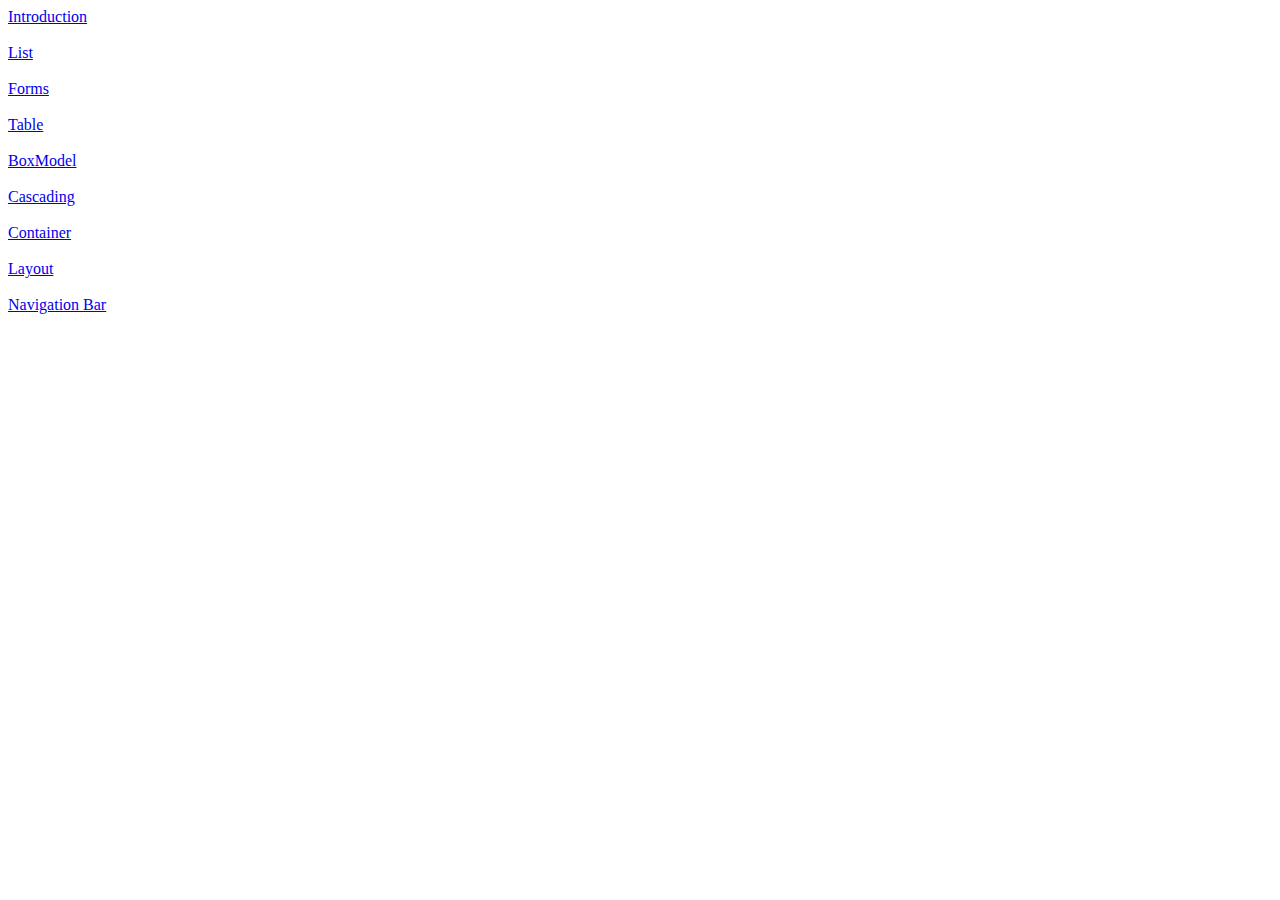
<file: index.html>
<html>
    <head>
        <title>Index</title>
    </head>
     <body>
        <!--LInks of others page-->
        <div>
            <a href="introduction.html"> Introduction </a><br><br>
        </div>
        <div>
            <a href="list.html"> List </a> <br><br>
        </div>
        <div>
            <a href="forms1.html"> Forms </a> <br><br> 
        </div>
            <div>
                <a href="table1.html"> Table </a><br><br> 
            </div>
            <div>
                <a href="boxmodel.html"> BoxModel </a><br><br> 
               </div>
            <div>
                <a href="cascading.html"> Cascading </a><br><br> 
            </div>
            <div>
                <a href="container.html"> Container </a><br><br> 
            </div>
            <div>
                <a href="layoutCSS.html"> Layout </a><br><br> 
             </div>
            <div>
                <a href="navigation.css"> Navigation Bar </a><br><br> 
            </div>
            
        </div>
     </body>

</html>
</file>
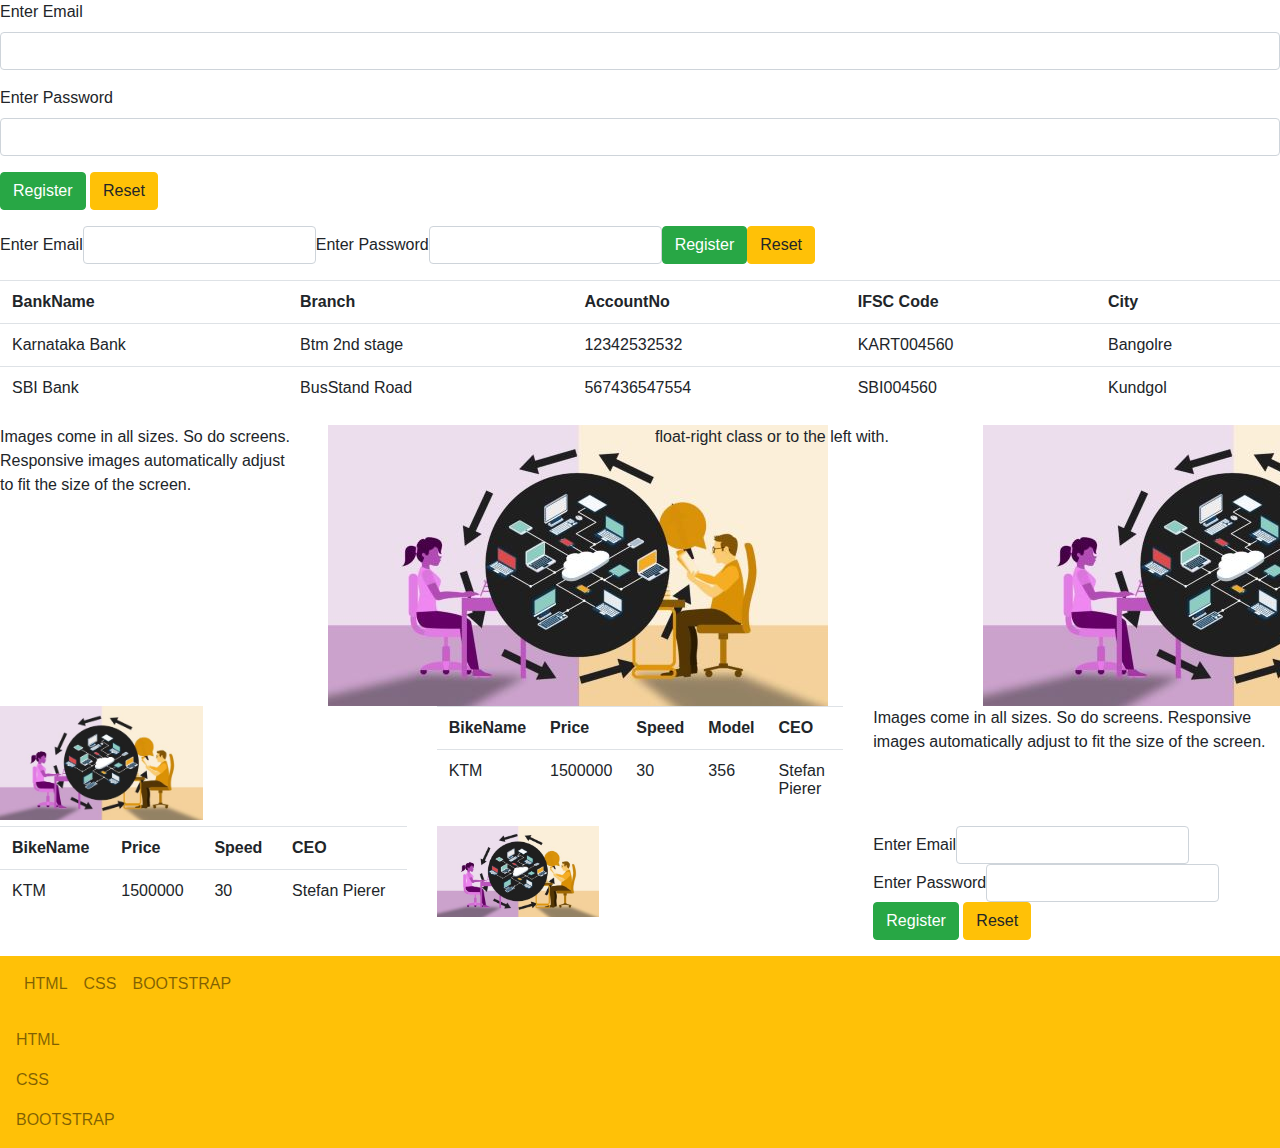
<file: bootstrap.html>
<html>
<head>
    <title> BOOTSTRAP</title>
    <meta name="viewport" content="width=device-width, initial-scale=1">
    <link rel="stylesheet" href="https://cdn.jsdelivr.net/npm/bootstrap@4.6.2/dist/css/bootstrap.min.css">
</head>
<body>
    
</body>
<form>
    <div class="form-group">
        <label> Enter Email</label>
        <input  class="form-control" type="email" name="email">
         
    </div>
    <div class="form-group">
        <label> Enter Password </label>
        <input  class="form-control" type="password" name="password">
  </div>
  
    <button type="submit" class="btn btn-success" color:blue; > Register</button>
    <button type="reset" class="btn btn-warning" color: > Reset</button>
</form>

<form class="form-inline">
    <div class="form-group">
        <label> Enter Email</label>
        <input  class="form-control" type="email" name="email">
         
    </div>
    <div class="form-group">
        <label> Enter Password </label>
        <input  class="form-control" type="password" name="password">
  </div>
  
    <button type="submit" class="btn btn-success" > Register</button>
    <button type="reset" class="btn btn-warning" > Reset</button>
</form>

      <table class="table">
        <tr>
            <th>BankName</th>
            <th>Branch</th>
            <th>AccountNo</th>
            <th>IFSC Code</th>
            <th>City</th>
        </tr>
        <tr>
            <td>Karnataka Bank</td>
            <td>Btm 2nd stage</td>
            <td>12342532532</td>
            <td>KART004560</td>
            <td>Bangolre</td>
        </tr>
        <tr>
            <td>SBI Bank</td>
            <td>BusStand Road</td>
            <td>567436547554</td>
            <td>SBI004560</td>
            <td>Kundgol</td>
        </tr>
      </table>

      <div class="row">
        <div class="col-3">
            <p>Images come in all sizes. So do screens. Responsive images automatically adjust to fit the size of the screen. </p>
          </div>
         <div class="col-3">
            <img src="image.jpg" alt="" >
        </div>
        <div class="col-3">
         <p>float-right class or to the left with.</p>
        </div>
        <div class="col-3">
            <img src="image.jpg" alt="">
        </div>
      </div>

      <div class="row">
     <div class="col-4">
        <img src="image.jpg" alt="" width="50%">
     </div>
     <div  class="col-4">
        <table class="table">
            <tr>
                <th>BikeName</th>
                <th>Price</th>
                <th>Speed</th>
                <th>Model</th>
                <th>CEO</th>
            </tr> 
            <tr>
                <td>KTM</td>
                <td>1500000</td>
                <td>30</td>
                <td>356</td>
                <td>Stefan Pierer</td>
                
            </tr>
        </table>
     </div>
     <div class="col-4">
        <p>Images come in all sizes. So do screens. Responsive images automatically adjust to fit the size of the screen.</p>
    </div>
     </div>

     <div class="row">
     <div  class="col-4">
        <table class="table">
            <tr>
                <th>BikeName</th>
                <th>Price</th>
                <th>Speed</th>
                <th>CEO</th>
            </tr> 
            <tr>
                <td>KTM</td>
                <td>1500000</td>
                <td>30</td>
                <td>Stefan Pierer</td>
                
            </tr>
        </table>
     </div>
        <div class="col-4">
           <img src="image.jpg" alt="" width="40%">
        </div>

        <div class="col-4">
        <form>
            
    <div class="form-inline">
        <label> Enter Email</label>
        <input  class="form-control" type="email" name="email">
         
    </div>

    <div class="form-inline">
        <label> Enter Password </label>
        <input  class="form-control" type="password" name="password">
  </div>
  
    <button type="submit" class="btn btn-success" color:blue; > Register</button>
    <button type="reset" class="btn btn-warning" color: > Reset</button> 

</form>
</div>
</div>

<div class="navbar navbar-expand-sm bg-warning navbar-light" >
    <ul class="navbar-nav">
        <li class="nav-item" style="color:whitesmoke;">
            <a class="nav-link"> HTML</a>
        </li>
        <li class="nav-item">
            <a class="nav-link"> CSS</a>
        </li>
        <li class="nav-item">
            <a class="nav-link">BOOTSTRAP</a>
        </li>
    
    </ul>
    </div>
    <div class="navbar bg-warning navbar-light" >
        <ul class="navbar-nav">
            <li class="nav-item" style="color:whitesmoke;">
                <a class="nav-link"> HTML</a>
            </li>
            <li class="nav-item">
                <a class="nav-link"> CSS</a>
            </li>
            <li class="nav-item">
                <a class="nav-link">BOOTSTRAP</a>
            </li>
        
        </ul>
        </div>
    
</body>
</html>
</file>
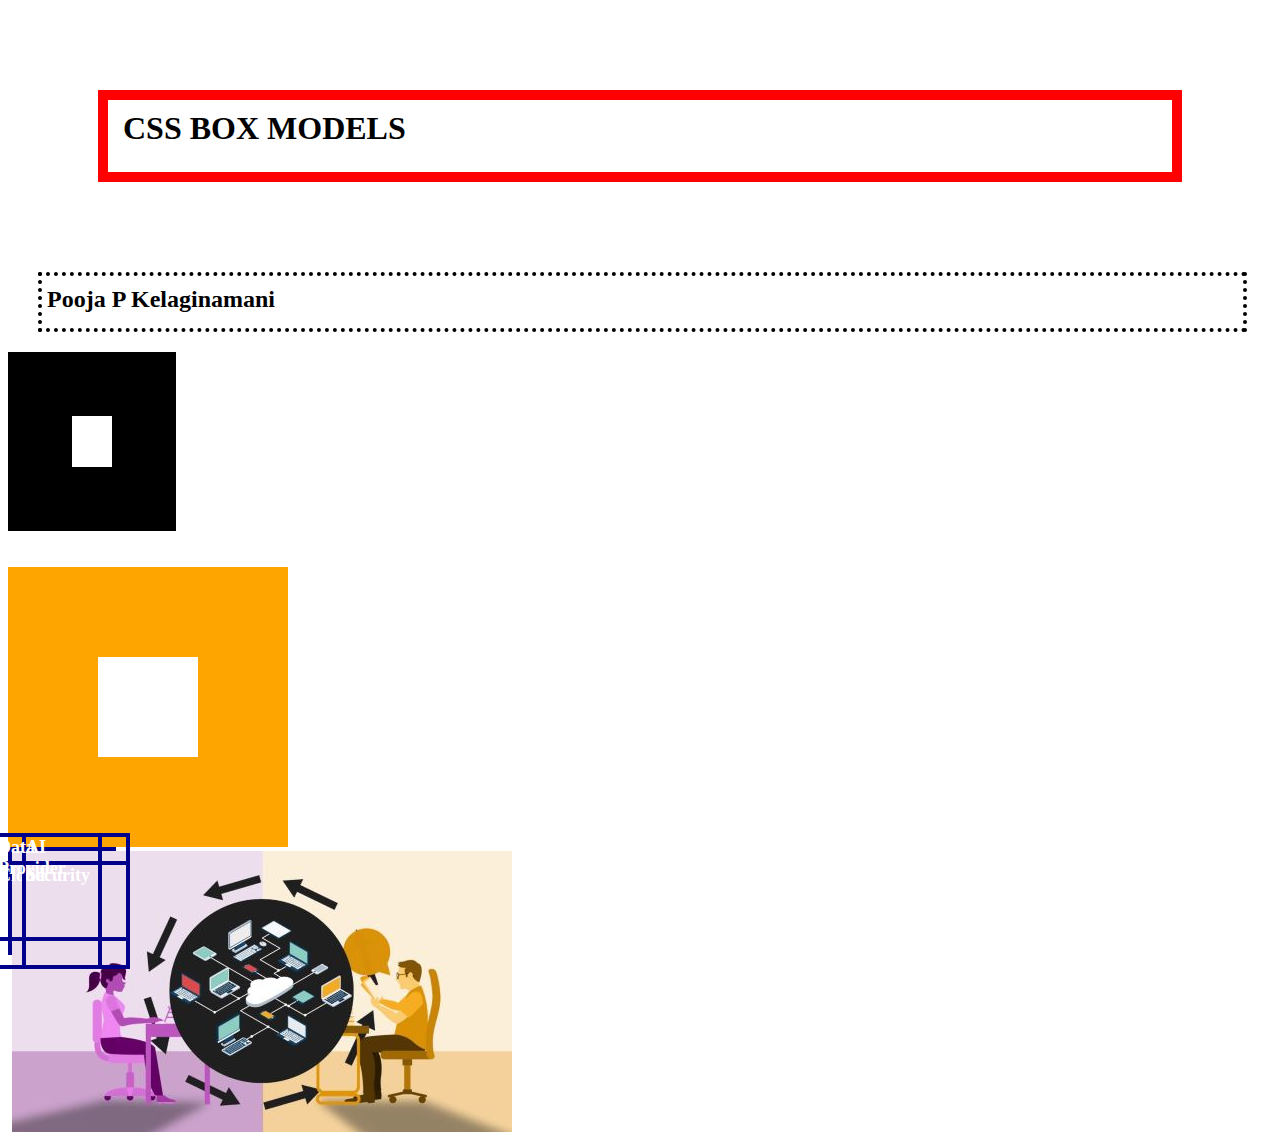
<file: boxmodel.html>
<html>
    <head>
        <title> CSS Box Model </title>

        <Style>
           /* h1{
                padding: 5px  10px 15px 20px;
                padding-left: 10px;
                border: 4px solid red;
                margin: 20px;
            }*/
            .heading{
                padding: 10px 20px 25px 15px;
                border:10px solid red;
                margin: 10cqh;
            }

            h2{
                padding-left: 5px;
                padding-top: 10px;
                padding-right: 20px;
                padding-bottom:15px;
                border: 4px dotted black;
                margin: 10px 25px 20px 30px;
                margin-top: 5vmin;


            }
            div {
                border: 4px solid darkblue;
                width: 100px;
                height: 100px;
            }
            .square{
                border: 5cqmax solid black;
                width: 5ch;
                height: 4cqi;
            }
            .rectangle{
                border: 10dvb solid orange;
                width:100px;
                height:100px;
            }
        </Style>
    </head>
    <body>
        <!--Css Box Model
       1. Margin 
       2. Border
       3. padding
    
            color
         padding-->
        
         <h1 class="heading"> CSS BOX MODELS </h1>
         <h2> Pooja P  Kelaginamani </h2>
         <div class="square"> </div> <br><br>
         <div class="rectangle"> </div>

       

<html>
<head>
  <style>
    .container {
      position: relative;
      display: inline-block;
    }
    
    .top-left, .top-right, .bottom-left, .bottom-right {
      position: absolute;
      color: white;
      font-weight: bold;
      font-size: 18px;
    }
    
    .top-left {
      top: 10px;
      left: 10px;
    }
    
    .top-right {
      top: 10px;
      right: 10px;
    }
    
    .bottom-left {
      bottom: 10px;
      left: 10px;
    }
    
    .bottom-right {
      bottom: 10px;
      right: 10px;
    }
  </style>
</head>
<body>
  <div class="container">
    <img src="image.jpg" alt="Cyber Image" />
    <div class="top-left">Security</div>
    <div class="top-right">Cloud </div>
    <div class="bottom-left">AI</div>
    <div class="bottom-right">Data Provider</div>
  </div>
</body>
</html>

   

<!--
    square
    rectangle
    sq
    rect


Square rectangle square rectangle in same row apply color for text in the box text should be at 
center of the box
-->
</file>
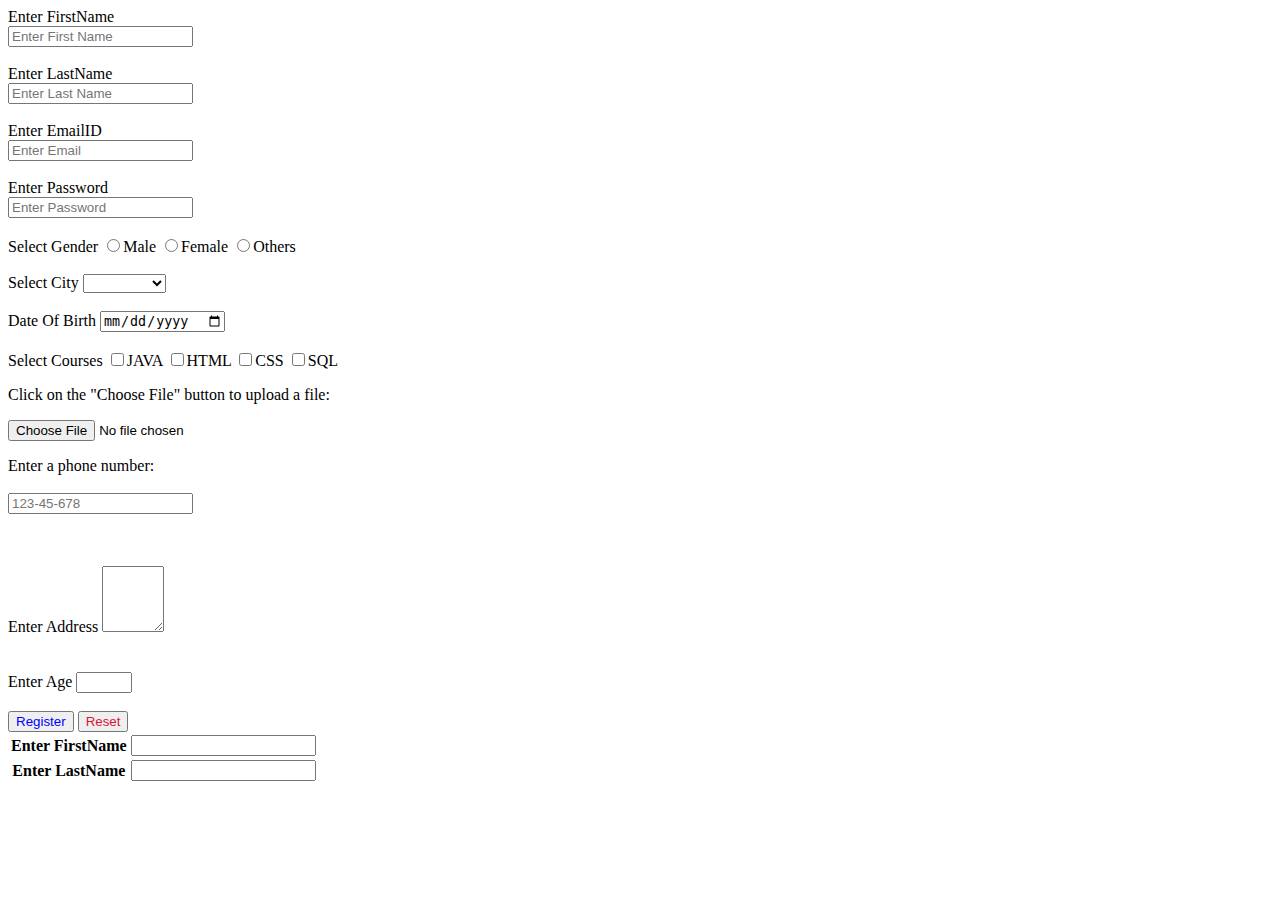
<file: forms1.html>
<html>
    <head>
        <title>FORM</title>
    </head>
    <body>
     <!--From-->
  <form>
    <div>
    <label>Enter FirstName</label><br>
    <input type="text" name="firstName" placeholder="Enter First Name" required><br><br>
    </div>
    <div>Enter LastName </div>
    <input type="text" name="lastName" placeholder="Enter Last Name" required><br><br>
    <!--Email-->
    <div>
      <label>Enter EmailID </label><br>
      <input type="email" name="email" placeholder="Enter Email" required><br><br>  
    </div>
    <div>
      <label>Enter Password </label><br>
      <input type="password" name="password" placeholder="Enter Password" required><br><br>
    </div>
    <div>
      <label> Select Gender</label>
      <input type="radio" name="gender">Male
      <input type="radio" name="gender">Female
      <input type="radio" name="gender">Others
      <br><br>
    </div>
    <!--City-->
    <div>
      <label>Select City</label>
      <select>
        <option>       </option>
        <option>Bangalore</option>
        <option>Mysore</option>
        <option>Hubli</option>
        <option>Dharwad</option>
      </select>
      <br><br>
    </div>
    <div>
      <!--date-->
      <label> Date Of Birth</label>
      <input type="date" name="dateOfBirth"><br><br>
    </div>
    
      <!--select courses = JAVA , HTML , SQL
      Types checkbox -->
      <!--Button Tag  Add field Adress , Mobile number, upload file-->

      <!--create new github respository
      username.github.io - public
    github page-->

    
    <div>
      <label> Select Courses </label>
      <input type="checkbox" >JAVA
      <input type="checkbox" >HTML
      <input type="checkbox" >CSS
      <input type="checkbox" >SQL
    </div>

    <p>Click on the "Choose File" button to upload a file:</p>

<form action="/action_page.php">
  <input type="file" id="myFile" name="filename">
  
</form>
<form action="/action_page.php">
  <label for="phone">Enter a phone number:</label><br><br>
  <input type="tel" id="phone" name="phone" placeholder="123-45-678" pattern="[0-9]{3}-[0-9]{2}-[0-9]{3}" required><br><br>
</form>
<br>
<div>

  <label>Enter Address </label>
 <textarea rows="4" cols="5"></textarea required>
</div>


<!--Age-->
<br><br>
<div>
  <label> Enter Age </label>
  <input type="number" name="age"
  min="0" max="50">
<br><br>
</div>
<div>
<button type="submit" style="color: blue;" >Register</button>

<button type="reset" style="color: crimson;">Reset</button>
</div>

<!--Verfication -->
  </form>
    </body>
</html>

<html>
  <head></head>
  <body>
<table>
  <tr>
    <th> Enter FirstName </th>
    <td><input type="text" name="firstName"></td>
  </tr>
  <tr>
    <th> Enter LastName</th>
    <td><input type="text" name="lastName" ></td>
    
  </tr>
</table>
</body>
</html>
</file>
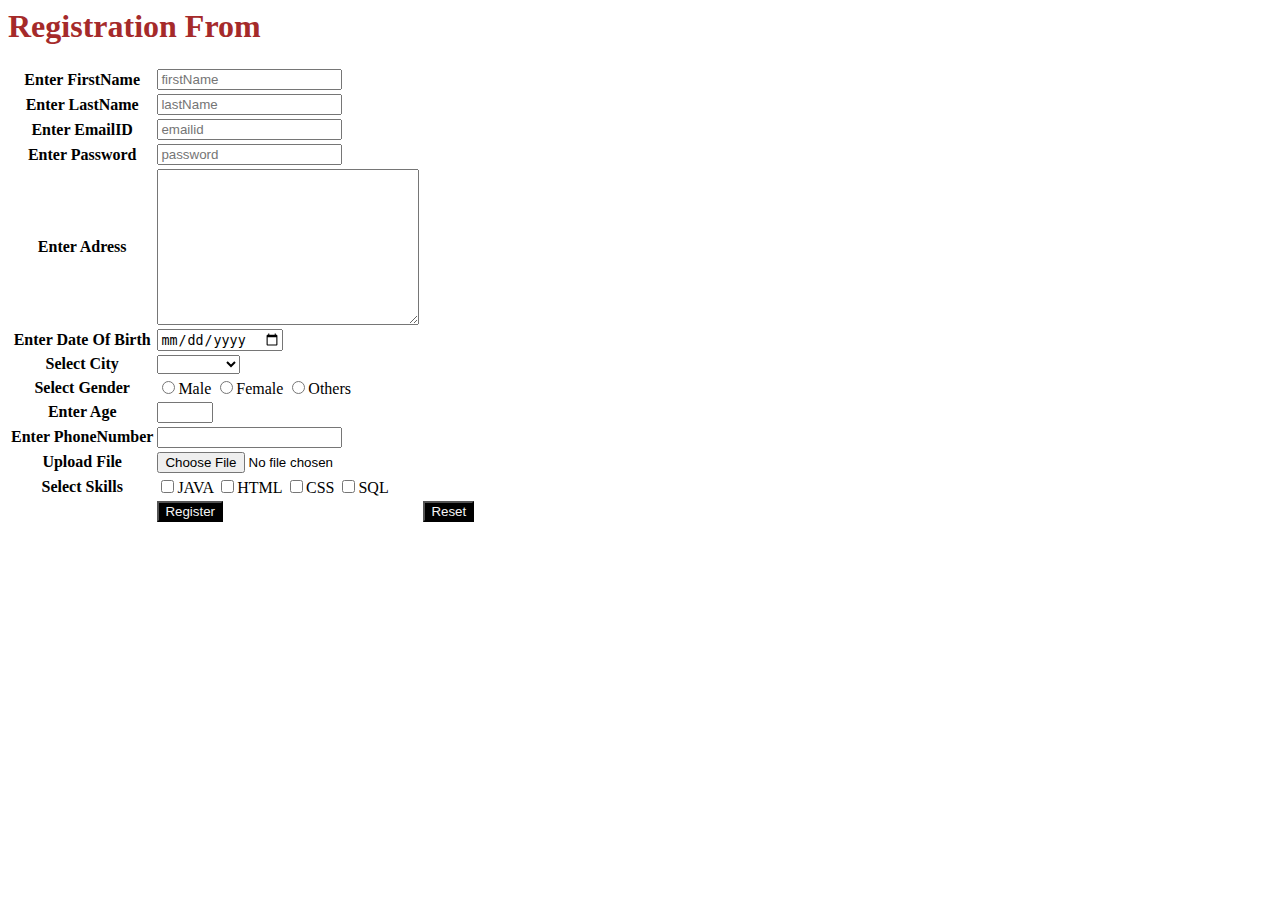
<file: forms2.html>
<html>
    <head>
        <title>FORMS</title>
        <style>
            h1{
                color: brown;
            }
        </style>
        
    </head>
    <body>
        <!--Forms-->
        <h1> Registration From </h1>
        <form>
            <table>
                <tr>
                  <th> Enter FirstName </th>
                  <td><input type="text" name="firstName" placeholder="firstName" required minlength="4"></td>
                </tr>
                <tr>
                  <th> Enter LastName</th>
                  <td><input type="text" name="lastName" placeholder="lastName" required minlength="10" ></td>
                   </tr>
                   <tr>
                    <th>Enter EmailID</th>
                    <td ><input type="text" name="email" placeholder="emailid" required ></td>
                   </tr>
                   <th>Enter Password</th>
                   <td ><input type="text" name="password" placeholder="password" required minlength="8"></td>
                  </tr>
                  <th>Enter Adress </th>
                  <td ><textarea cols="30" rows="10" required></textarea></td>
                 </tr>
                 <th>Enter Date Of Birth</th>
                 <td ><input type="date" name="dateOfBirth" placeholder="dateOfBirth" required></td>
                </tr>
                <tr>
                <th> Select City </th>
                <td><select>
                  <option>       </option>
                  <option>Bangalore</option>
                  <option>Mysore</option>
                  <option>Hubli</option>
                  <option>Dharwad</option>
                </select></td>
              </tr>
              <tr>
                <th>Select Gender</th>
                <td><input type="radio" name="gender">Male 
                <input type="radio" name="gender">Female
                <input type="radio" name="gender">Others</td>
              </tr>
               <tr>
                <th> Enter Age</th>
                <td><input type="number" name="age"
                  min="0" max="50"></td>
               </tr>
               <tr>
                <th> Enter PhoneNumber </th>
                <td><input type="tel" id="phone" name="phone"  pattern="[0-9]{3}-[0-9]{2}-[0-9]{3}" required></td>
               </tr>
               <tr>
                <th> Upload File</th>
                <td><input type="file" id="file" name="filename"></td>
               </tr>
               <tr>
                <th> Select Skills </th>
                <td><input type="checkbox" >JAVA
                  <input type="checkbox" >HTML
                  <input type="checkbox" >CSS
                  <input type="checkbox" >SQL</td>
               </tr>
               <tr>
                <th>
                  <td><button type="submit" style="color:whitesmoke; background-color: black;" >Register</button></td>
                  <td><button type="reset" style="color:whitesmoke; background-color: black;">Reset</button></td>
                </th>
               </tr>
              </table>
              
        </form>
    </body>
</html>
</file>
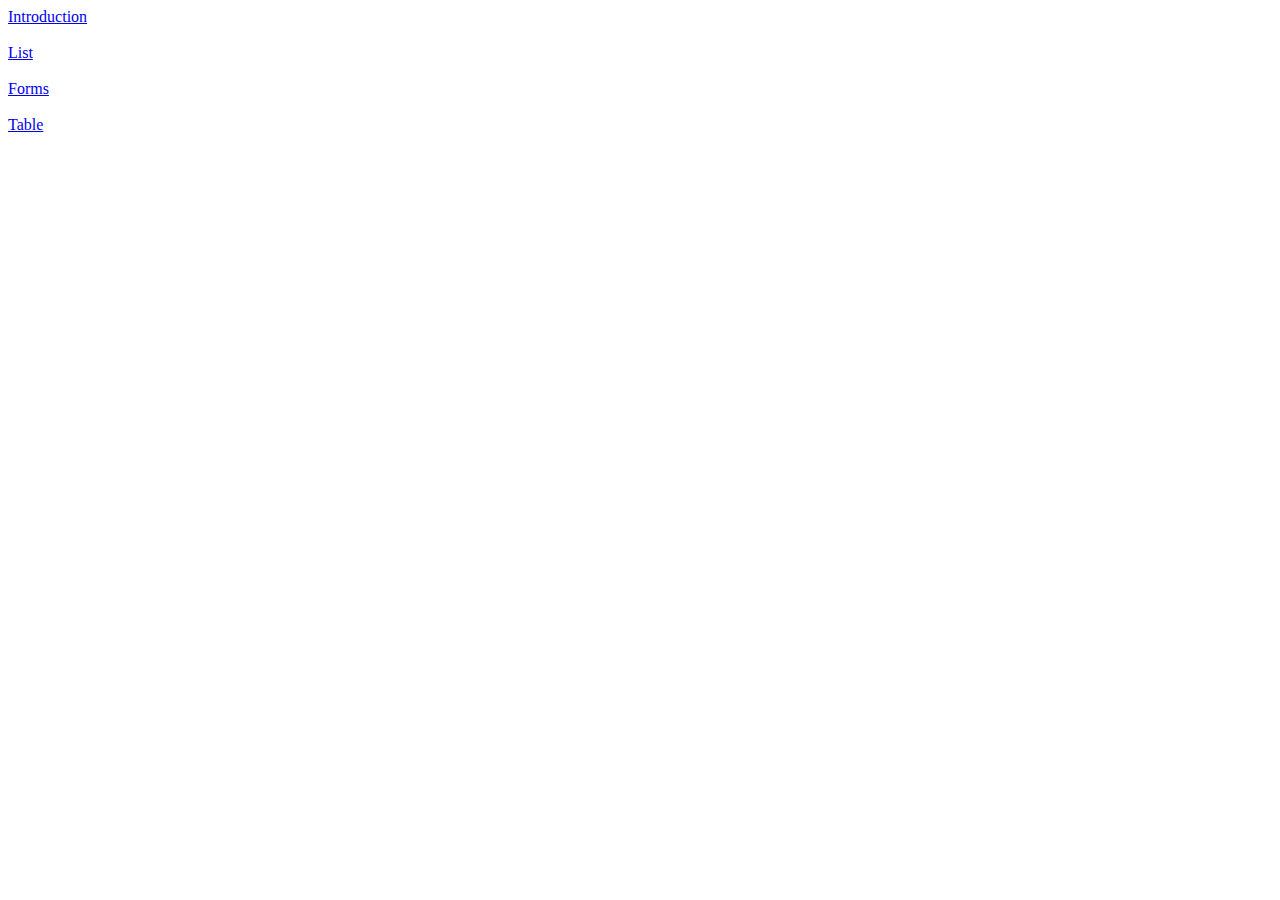
<file: index1.html>
<html>
    <head>
        <title>Index</title>
    </head>
     <body>
        <!--LInks of others page-->
        <div>
            <a href="introduction.html"> Introduction </a><br><br>
        </div>
        <div>
            <a href="list.html"> List </a> <br><br>
        </div>
        <div>
            <a href="forms1.html"> Forms </a> <br><br> 
        </div>
            <div>
                <a href="table1.html"> Table </a><br><br> 
            </div>
        
            
        </div>
     </body>

</html>
</file>
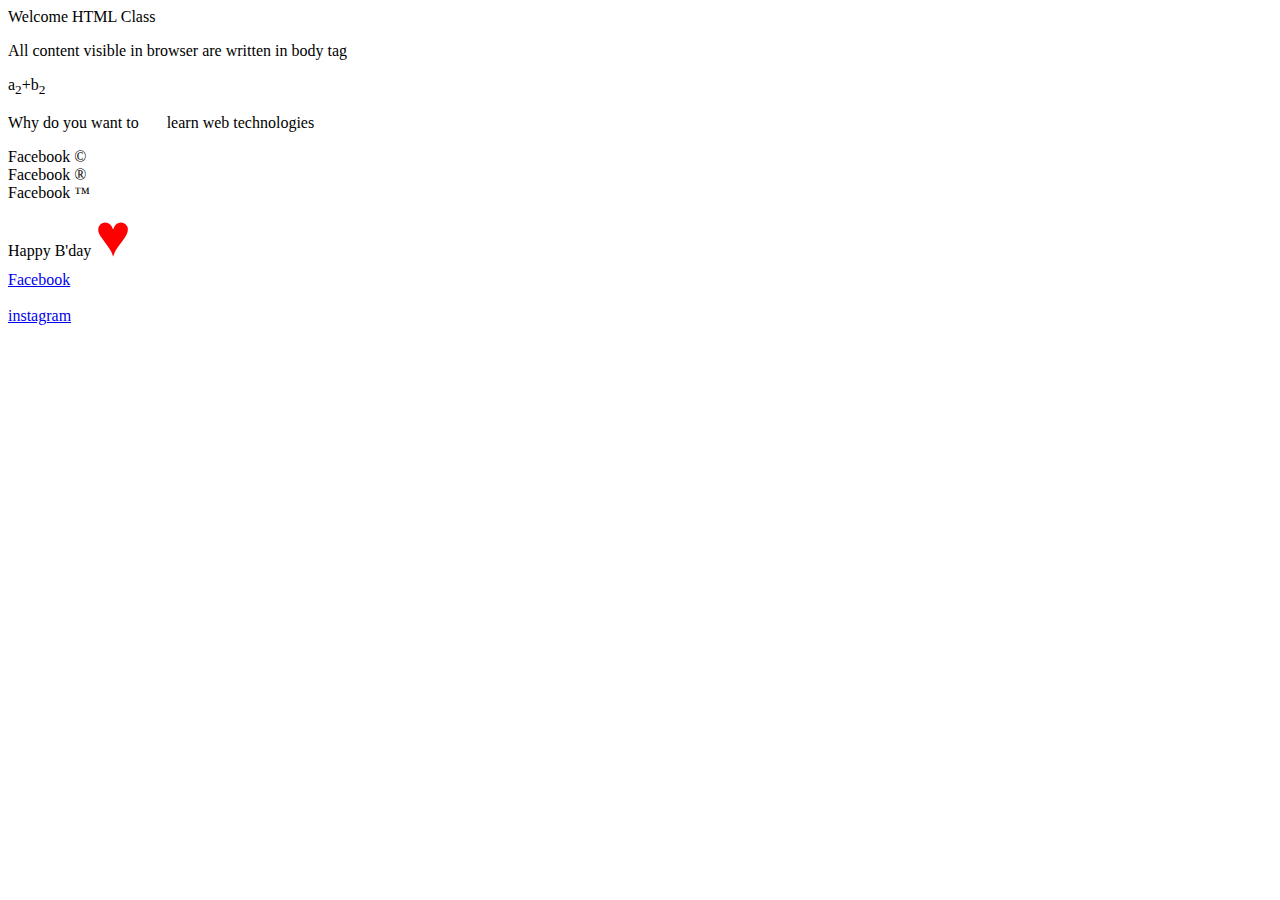
<file: introduction.html>
<html>  <!--Tag-->
<head>Welcome HTML Class     <!--start tag-->
</head> <!--closing tag-->
<body> 
<p>All content visible in browser are written in body tag</p>
</body>
<div> 
    a<sub>2</sub>+b<sub>2</sub>
</div>
<p>Why do you want to &nbsp; &nbsp; &nbsp;  learn web technologies</p>
<!--Special Symbols-->
<!--nbps - non breaking space-->

<Div>Facebook &copy;</Div>
<Div>Facebook &reg;</Div>
<Div>Facebook &trade;</Div>

<div>Happy B'day 
    <span style="color: red;font-size: 60px;">&hearts;</span>
</div>
<!--hyperlink in html-->
<!--a-anchor tag-->
<a href="https://Facebook.com">Facebook</a><br><br>
<a href="https://instagram.com">instagram</a>
</html>
</file>
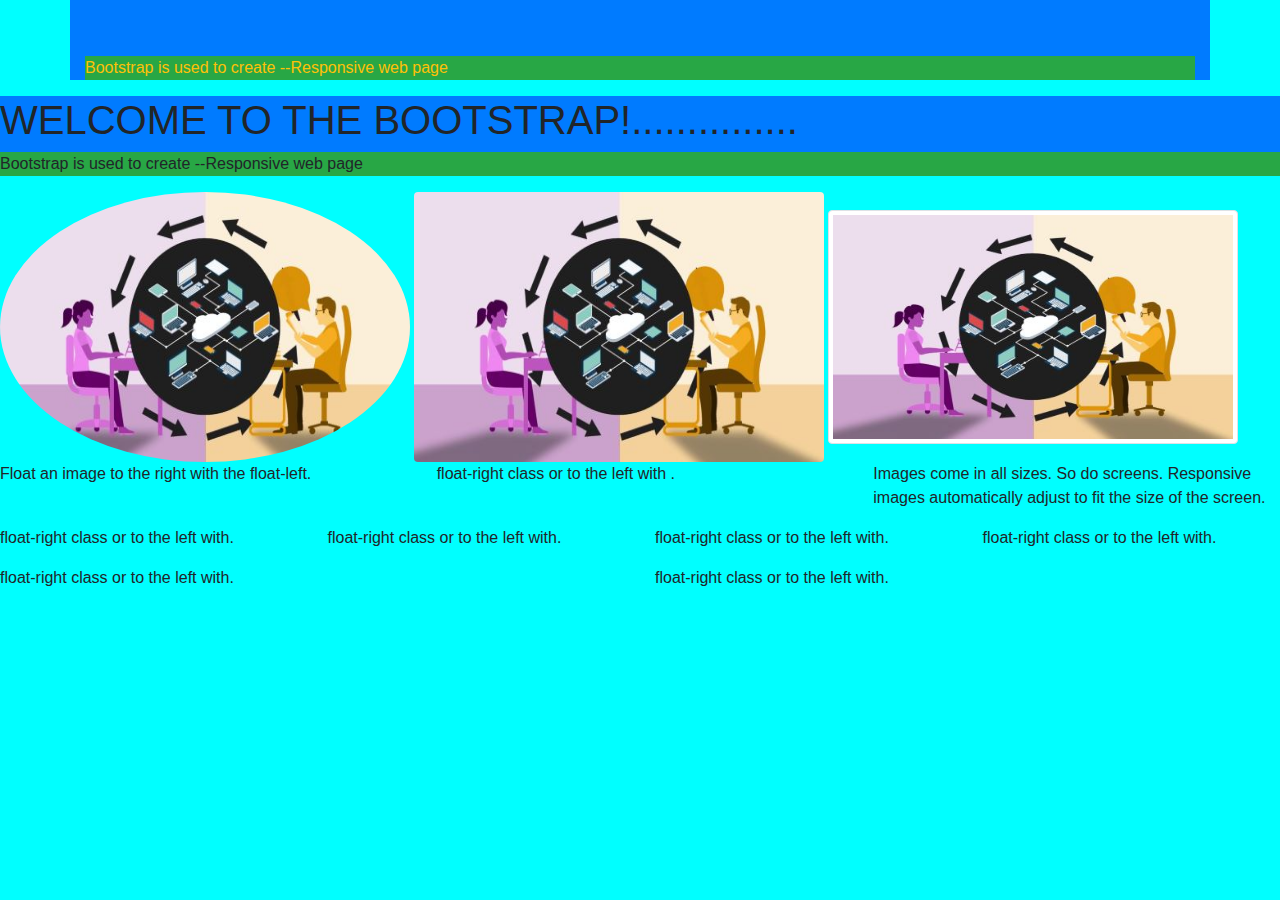
<file: layoutCSS.html>
<!--Responsive Web page - Page works on all the screens
 Screen - laptop, mobile,tablet
framework- Ready made solutions,
Bootstrap - Predefined CSS classes ,they already defined class
CSS - custom modiaquries 
bootstrap is a in -built
-->


<html>
    <head>
        <title> BootStrap</title>
        <meta charset="utf-8">
        <meta name="viewport" content="width=device-width, initial-scale=1">
        <link rel="stylesheet" href="https://cdn.jsdelivr.net/npm/bootstrap@4.6.2/dist/css/bootstrap.min.css">
    </head>
    <style>
        img{
            width: 32%;
            height: 30%;
        }
    </style>
    <body style="background-color: aqua;"> 
        
        <div class="container bg-primary">
       <h1 class="bg-primary text-primary" >WELCOME TO THE BOOTSTRAP!................</h1>  
       <p class="bg-success text-warning"> Bootstrap is used to create --Responsive web page </p>
    </div>
    <div class="container-fulid bg-primary">
        <h1 class="bg-primary">WELCOME TO THE BOOTSTRAP!...............</h1>  
        <p class="bg-success"> Bootstrap is used to create --Responsive web page </p>
     </div>

    <img src="image.jpg". class="rounded-circle" alt="">
     
    <img src="image.jpg". class="rounded"  style="border-radius: 50;"    alt="">
    
    <img src="image.jpg". class="img-thumbnail" alt="">
    
 
       <!-- Bootstrap Grids -->


       <div class="row">
            <p class="col-4"> Float an image to the right with the float-left.</p>
            <p class="col-4"> float-right class or to the left with .</p>
            <p class="col-4">Images come in all sizes. So do screens. Responsive images automatically adjust to fit the size of the screen. </p>

       </div>
           <div class="row">
            <p class="col-3">float-right class or to the left with.</p>
            <p class="col-3">float-right class or to the left with.</p>
            <p class="col-3">float-right class or to the left with.</p>
            <p class="col-3">float-right class or to the left with.</p>
           </div>
        <div class="row">
            <p class="col-6">float-right class or to the left with.</p>
            <p class="col-6">float-right class or to the left with.</p>
        </div>
    </body>
</html>


<!-- 1. Image 1,Image 2 , Image 3,Image 4
    2.Paragraph, Image, Paragraph,Image
    3.Image , Table, Paragraph
    4.Table , Image , Form  -->
</file>
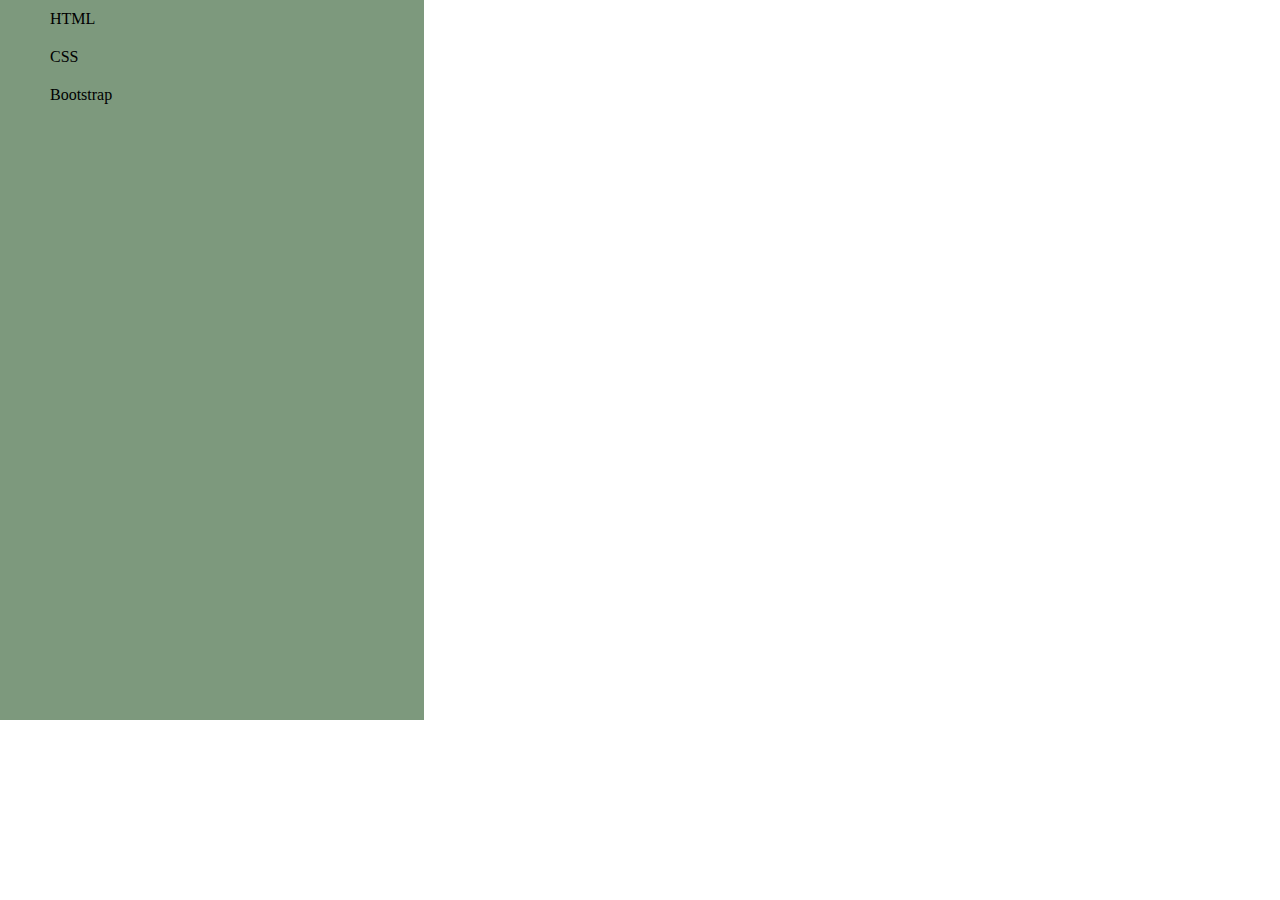
<file: navigation.html>
<html>
    <head>
   <title>NAVIGATION</title>
   <style>
    
   </style>
 <link rel="stylesheet" href="navigation.css">
 <!--rel= relations-->
    </head>
<body>
    
    <!--navigation bar-->
    <ul style="width: 30%;height: 80%; ">
        <li class="mouseOver">HTML</li>
        <li>CSS</li>
      <!--<li id="left">BootStrap</li> 
      <li style="color: red;float: right;">BootStrap</li>  -->
      <li>Bootstrap</li>  <!--. is used to class and id is used to #-->
    </ul>

  <!--Different Selector-->
  <!-- Types of CSS
how many ways we can write css
1. Internal CSS
<style>
</style>
2. External css
wec create one file we name as filename.css
 3. Inline CSS
inside tag we write style attributes

5. Pesduso-->

<!--task
create a vertical Navigation bar -->

</body>

</html>
</file>
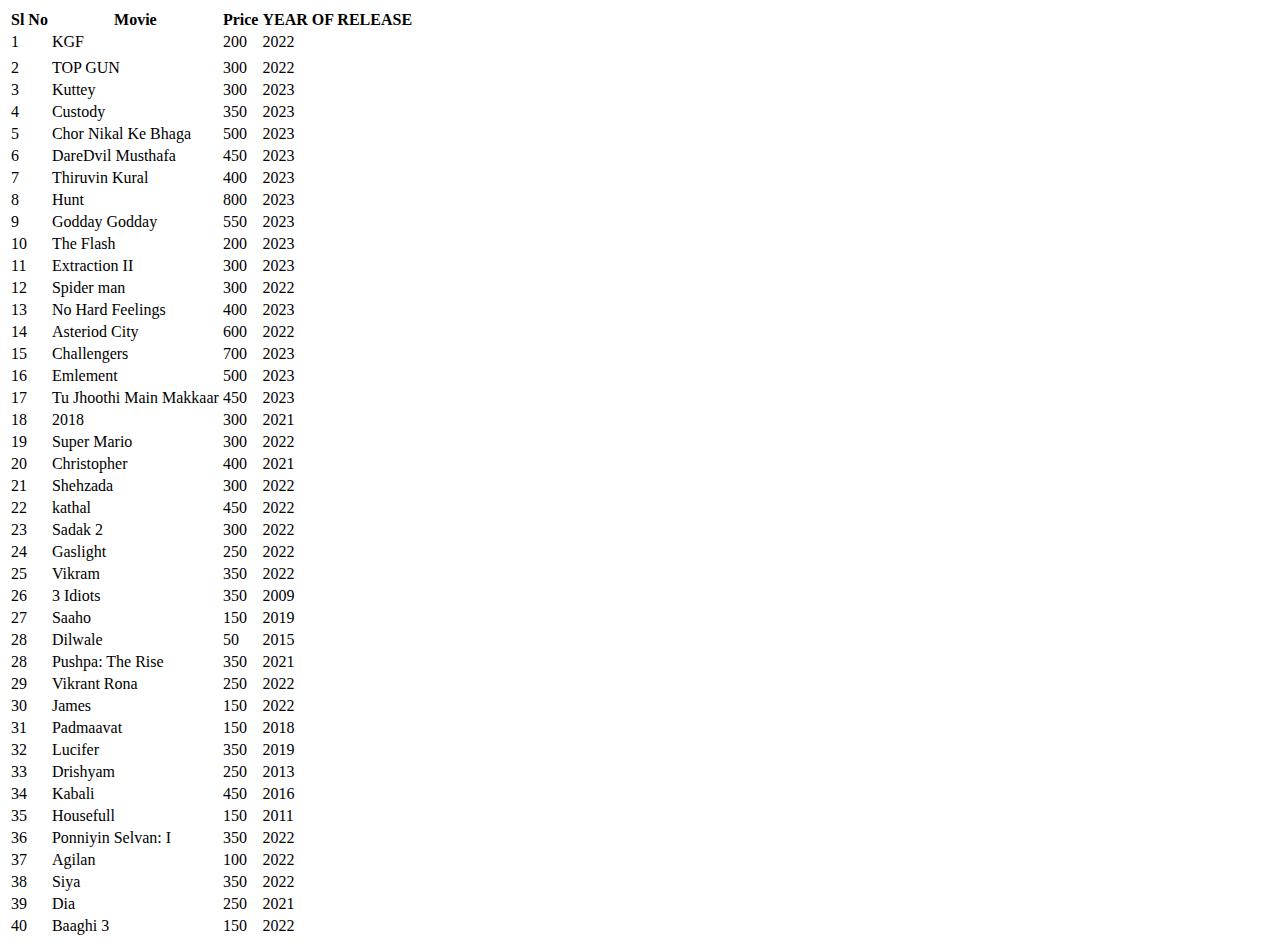
<file: table1.html>
<html>
    <head>
        <body>
            <!-- table -->
            <!-- rows,columns -->
            <!--  -->
            <table>
                <tr>
                    <th>Sl No</th>
                    <th>Movie</th>
                    <th>Price</th>
                    <th>YEAR OF RELEASE</th>
                 </tr>
                <TR>
                 <td>1</td>   
                <td>KGF</td>
                <td>200</td>
                <TD>2022</TD>
                </TR>
                <TR>
                    <td><TR>
                        <td>2</td>
                        <TD>TOP GUN</TD>
                        <TD>300</TD>
                        <TD>2022</TD>
                    </TR><TR>
                        <td>3</td>
                        <TD>Kuttey</TD>
                        <TD>300</TD>
                        <TD>2023</TD>
                    </TR><TR>
                        <td>4</td>
                        <TD>Custody</TD>
                        <TD>350</TD>
                        <TD>2023</TD>
                    </TR><TR>
                        <td>5</td>
                        <TD>Chor Nikal Ke Bhaga</TD>
                        <TD>500</TD>
                        <TD>2023</TD>
                    </TR><TR>
                        <td>6</td>
                        <TD>DareDvil Musthafa</TD>
                        <TD>450</TD>
                        <TD>2023</TD>
                    </TR><TR>
                        <td>7</td>
                        <TD>Thiruvin Kural</TD>
                        <TD>400</TD>
                        <TD>2023</TD>
                    </TR><TR>
                        <td>8</td>
                        <TD>Hunt</TD>
                        <TD>800</TD>
                        <TD>2023</TD>
                    </TR><TR>
                        <td>9</td>
                        <TD>Godday Godday</TD>
                        <TD>550</TD>
                        <TD>2023</TD>
                    </TR><TR>
                        <td>10</td>
                        <TD>The Flash</TD>
                        <TD>200</TD>
                        <TD>2023</TD>
                    </TR><TR>
                        <td>11</td>
                        <TD>Extraction II</TD>
                        <TD>300</TD>
                        <TD>2023</TD>
                    </TR><TR>
                        <td>12</td>
                        <TD>Spider man</TD>
                        <TD>300</TD>
                        <TD>2022</TD>
                    </TR><TR>
                        <td>13</td>
                        <TD>No Hard Feelings</TD>
                        <TD>400</TD>
                        <TD>2023</TD>
                    </TR><TR>
                        <td>14</td>
                        <TD>Asteriod City</TD>
                        <TD>600</TD>
                        <TD>2022</TD>
                    </TR><TR>
                        <td>15</td>
                        <TD>Challengers</TD>
                        <TD>700</TD>
                        <TD>2023</TD>
                    </TR>
                    <TR>
                        <td>16</td>
                        <TD>Emlement</TD>
                        <TD>500</TD>
                        <TD>2023</TD>
                    </TR><TR>
                        <td>17</td>
                        <TD>Tu Jhoothi Main Makkaar </TD>
                        <TD>450</TD>
                        <TD>2023</TD>
                    </TR><TR>
                        <td>18</td>
                        <TD>2018</TD>
                        <TD>300</TD>
                        <TD>2021</TD>
                    </TR><TR>
                        <td>19</td>
                        <TD>Super Mario</TD>
                        <TD>300</TD>
                        <TD>2022</TD>
                    </TR><TR>
                        <td>20</td>
                        <TD>Christopher</TD>
                        <TD>400</TD>
                        <TD>2021</TD>
                    </TR><TR>
                        <td>21</td>
                        <TD> Shehzada</TD>
                        <TD>300</TD>
                        <TD>2022</TD>
                    </TR><TR>
                        <td>22</td>
                        <TD>kathal</TD>
                        <TD>450</TD>
                        <TD>2022</TD>
                    </TR>
                    <td>23</td>
                    <TD>Sadak 2 </TD>
                    <TD>300</TD>
                    <TD>2022</TD>
                </TR><TR>
                    <td>24</td>
                    <TD>Gaslight</TD>
                    <TD>250</TD>
                    <TD>2022</TD>
                </TR>
                <tr>
                    <td>25</td>
                    <td>Vikram</td>
                    <td>350</td>
                    <td>2022</td>
                   
                </tr>
                <tr>
                    <td>26</td>
                    <td>3 Idiots</td>
                    <td>350</td>
                    <td>2009</td>

                </tr>
                <tr>
                    <td>27</td>
                    <td>Saaho</td>
                    <td>150</td>
                    <td>2019</td>

                </tr>
                <tr>
                    <td>28</td>
                    <td>Dilwale</td>
                    <td>50</td>
                    <td>2015</td>

                </tr>
                <tr>
                    <td>28</td>
                    <td>Pushpa: The Rise</td>
                    <td>350</td>
                    <td>2021</td>
                    
                </tr>
                <tr>
                    <td>29</td>
                    <td>Vikrant Rona</td>
                    <td>250</td>
                    <td>2022</td>

                </tr>
                <tr>
                    <td>30</td>
                    <td>James</td>
                    <td>150</td>
                    <td>2022</td>
                    
                </tr>
                <tr>
                    <td>31</td>
                    <td>Padmaavat</td>
                    <td>150</td>
                    <td>2018</td>

                </tr>
                <tr>
                    <td>32</td>
                    <td>Lucifer</td>
                    <td>350</td>
                    <td>2019</td>

                </tr>
                <tr>
                    <td>33</td>
                    <td>Drishyam</td>
                    <td>250</td>
                    <td>2013</td>
                    
                </tr>
                <tr>                    
                    <td>34</td>
                    <td>Kabali</td>
                    <td>450</td>
                    <td>2016</td>
                    
                <tr>
                    <td>35</td>
                    <td>Housefull</td>
                    <td>150</td>
                    <td>2011</td>

                </tr>
                <tr>
                    <td>36</td>
                    <td>Ponniyin Selvan: I</td>
                    <td>350</td>
                    <td>2022</td>
                    </tr>
                    <tr>
                        <td>37</td>
                        <td>Agilan</td>
                        <td>100</td>
                        <td>2022</td>
                        </tr>
                        <tr>
                            <td>38</td>
                            <td>Siya</td>
                            <td>350</td>
                            <td>2022</td>
                            </tr>
                            <tr>
                                <td>39</td>
                                <td>Dia</td>
                                <td>250</td>
                                <td>2021</td>
                                </tr>
                                <tr>
                                    <td>40</td>
                                    <td>Baaghi 3</td> 
                                    <td>150</td>
                                    <td>2022</td>
                                    </tr>
                                    
                                                                                
                <!--  TASK
                1.CREATE A INDEX PAGE OF ANY TEXTBOOK
            TABLE
        2. CREATE 5HEADING  40 ROWS  DATA 
    
    MERGE ROW,COLUMN FOR A TABLE
3. special symbols -emojis in html-->
        

            </table>
        </body>
    </head>
</html>
</file>
<file: navigation.css>
body{
    margin: 0;

}
ul{
    list-style-type: none;
    /*background-color:rgb(24, 23, 23);*/
    background-color: #7d997d;
}
li{
    padding: 10px;
    color:black;

}
#right{       
    float: right;
}
li:hover{
    background-color: blue;

}
.mouseOver:hover{
    background-color: aquamarine;
}
</file>
